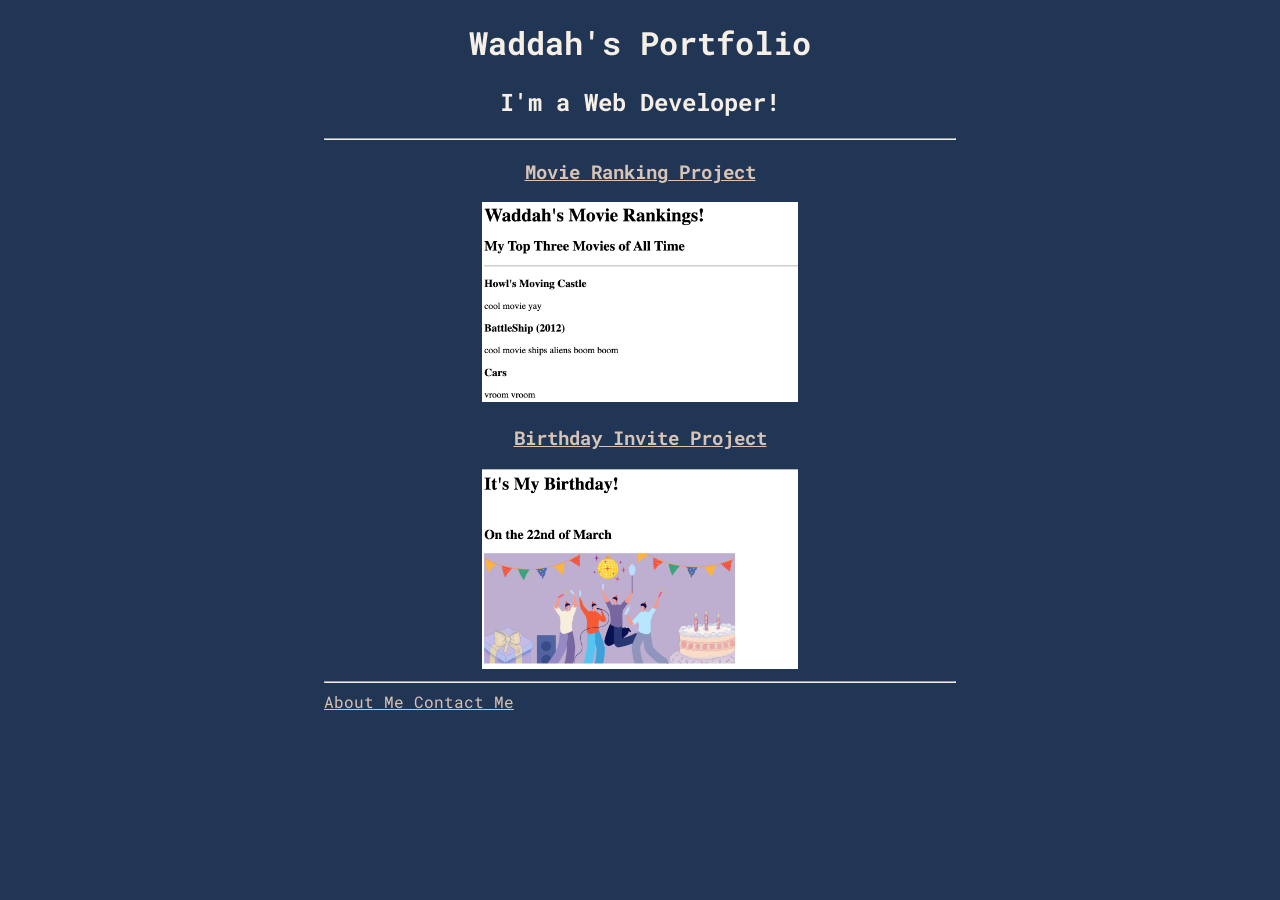
<file: index.html>
<!-- TODO 1: Create the HTML Boilerplate -->
<!DOCTYPE html>
<html lang="en">
<head>
    <meta charset="UTF-8">
    <meta name="viewport" content="width=device-width, initial-scale=1.0">
    <title>Document</title>
    <style>
    </style>
    <link rel = "stylesheet" href="./style.css">
    <link rel="preconnect" href="https://fonts.googleapis.com">
    <link rel="preconnect" href="https://fonts.gstatic.com" crossorigin>
    <link href="https://fonts.googleapis.com/css2?family=Roboto+Mono:ital,wght@0,100..700;1,100..700&display=swap" rel="stylesheet">
</head>
<body>
    <div>
       <header>
            <h1>Waddah's Portfolio</h1>
            <h2>I'm a Web Developer!</h2>
       </header>
    <hr/>
    <a href = "./public/Movie Ranking Project.html"><h3>Movie Ranking Project</h3></a>
    <img src="./assets/images/Movie Ranking Project SS.png" height="200" alt="my movie project">
    <a href="./public/Birthday Invite.html"><h3>Birthday Invite Project</h3></a>
    <img src="./assets/images/Birthday Invite SS.png" height="200" alt="birthday project">
    <hr/>
    <a href="./public/about.html">About Me  </a> 
    <a href="./public/contact.html">Contact Me</a>
    </div>

</body>
</html>
<!-- TODO 2: Add Your previous projects' HTML into the public folder -->

<!-- TODO 3: Take screenshots of your project previews and add the images to the images folder -->

<!-- TODO 4: Add titles/subtitles etc. -->

<!-- TODO 5: Add a link to the project pages -->

<!-- TODO 6: Add images to show the project previews
HINT for TODO 6: You can use the height attribute set to 200 to make the image smaller:
https://developer.mozilla.org/en-US/docs/Web/HTML/Element/img#attr-height -->

<!-- TODO 7: Add the Contact Me and About Me page links -->
</file>
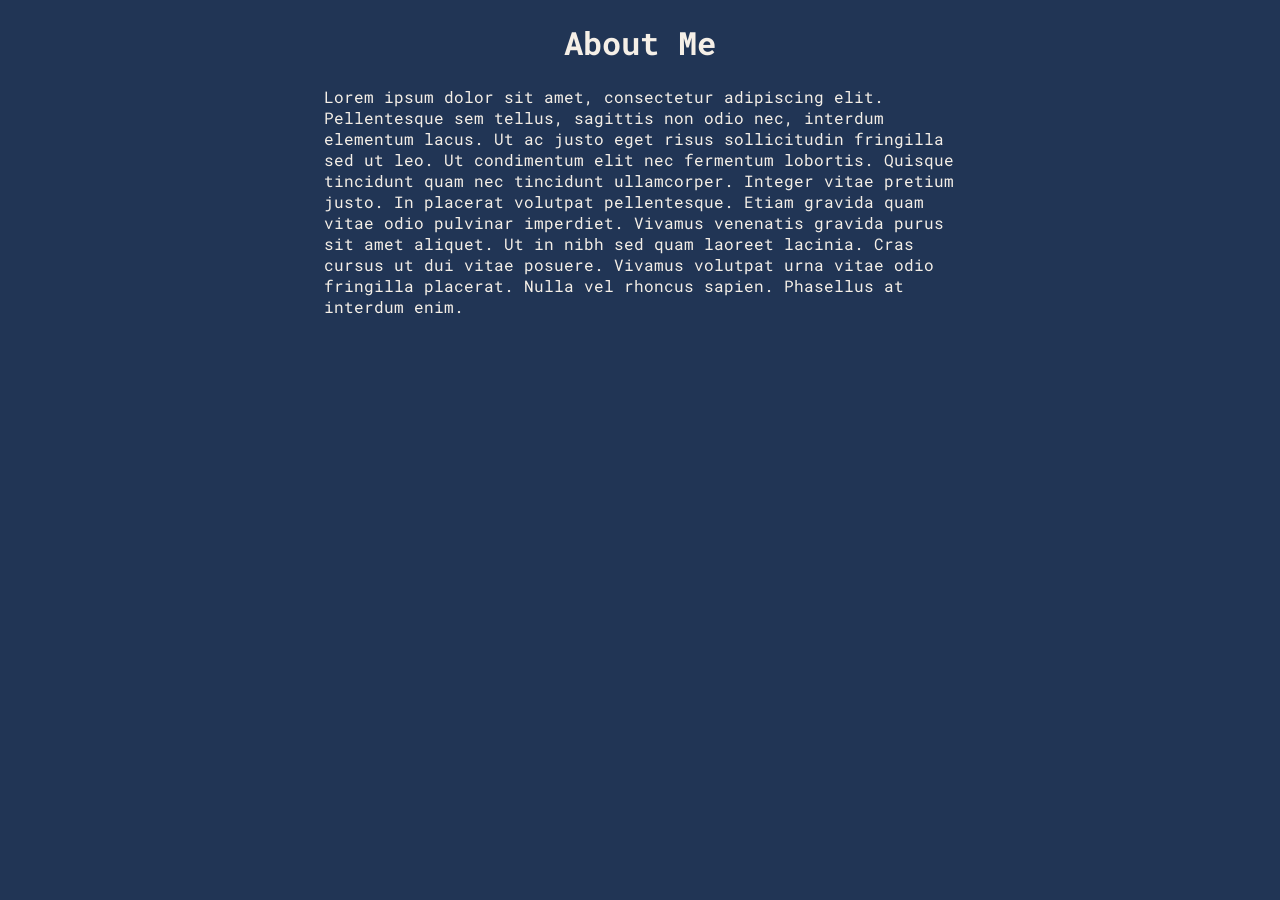
<file: public/about.html>
<!DOCTYPE html>
<html lang="en">
<head>
  <meta charset="UTF-8">
  <meta name="viewport" content="width=device-width, initial-scale=1.0">
  <title>Document</title>
  <link rel = "stylesheet" href="../style.css">
  <link rel="preconnect" href="https://fonts.googleapis.com">
    <link rel="preconnect" href="https://fonts.gstatic.com" crossorigin>
    <link href="https://fonts.googleapis.com/css2?family=Roboto+Mono:ital,wght@0,100..700;1,100..700&display=swap" rel="stylesheet">
</head>
<body>
  <div>
    <header>
      <h1>About Me</h1>
    </header>
    <p>Lorem ipsum dolor sit amet, consectetur adipiscing elit. Pellentesque sem tellus, sagittis non odio nec, interdum
      elementum lacus. Ut ac justo eget risus sollicitudin fringilla sed ut leo. Ut condimentum elit nec fermentum lobortis.
      Quisque tincidunt quam nec tincidunt ullamcorper. Integer vitae pretium justo. In placerat volutpat pellentesque.
      Etiam
      gravida quam vitae odio pulvinar imperdiet. Vivamus venenatis gravida purus sit amet aliquet. Ut in nibh sed quam
      laoreet lacinia. Cras cursus ut dui vitae posuere. Vivamus volutpat urna vitae odio fringilla placerat. Nulla vel
      rhoncus sapien. Phasellus at interdum enim.</p>
</body>
</html>
</file>
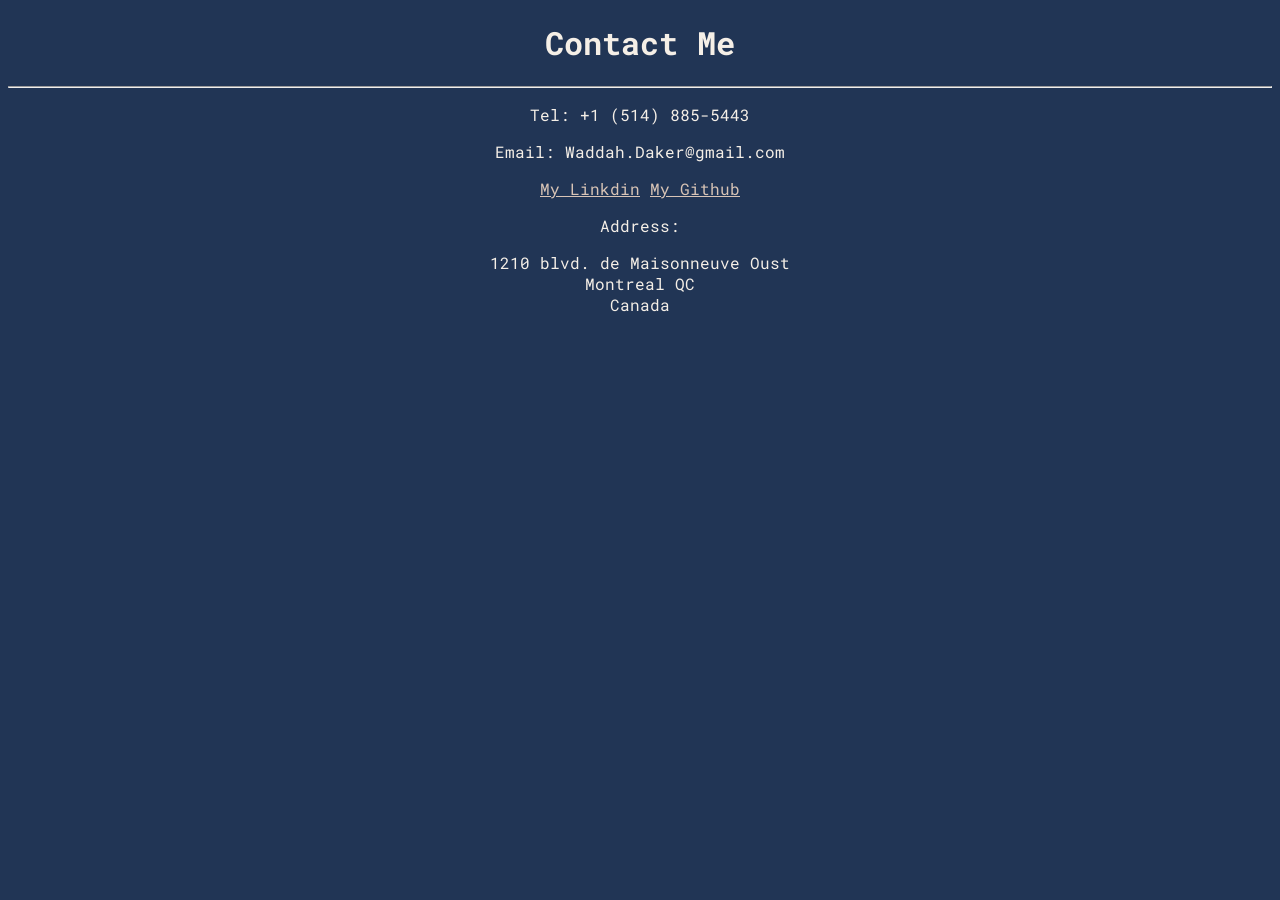
<file: public/contact.html>
<!DOCTYPE html>
<html lang="en">
<head>
  <meta charset="UTF-8">
  <meta name="viewport" content="width=device-width, initial-scale=1.0">
  <title>Document</title>
  <link rel="stylesheet" href="../style.css">
  <link rel="preconnect" href="https://fonts.googleapis.com">
    <link rel="preconnect" href="https://fonts.gstatic.com" crossorigin>
    <link href="https://fonts.googleapis.com/css2?family=Roboto+Mono:ital,wght@0,100..700;1,100..700&display=swap" rel="stylesheet">
</head>
<body>
  <header>
    <h1>Contact Me</h1>
  </header>
  <hr>
  
  <div style="text-align: center;">
    <p>Tel: +1 (514) 885-5443</p>
  <p>Email: Waddah.Daker@gmail.com</p>
  <a href="https://www.linkedin.com/in/waddah-daker-53aab9242/">My Linkdin</a>
  <a href="https://github.com/Wadya-mp04">My Github</a>
  <p>Address:</p>
  <p>
    1210 blvd. de Maisonneuve Oust<br />
    Montreal QC<br />
    Canada <br />
  </p>
  </div>
</body>
</html>
</file>
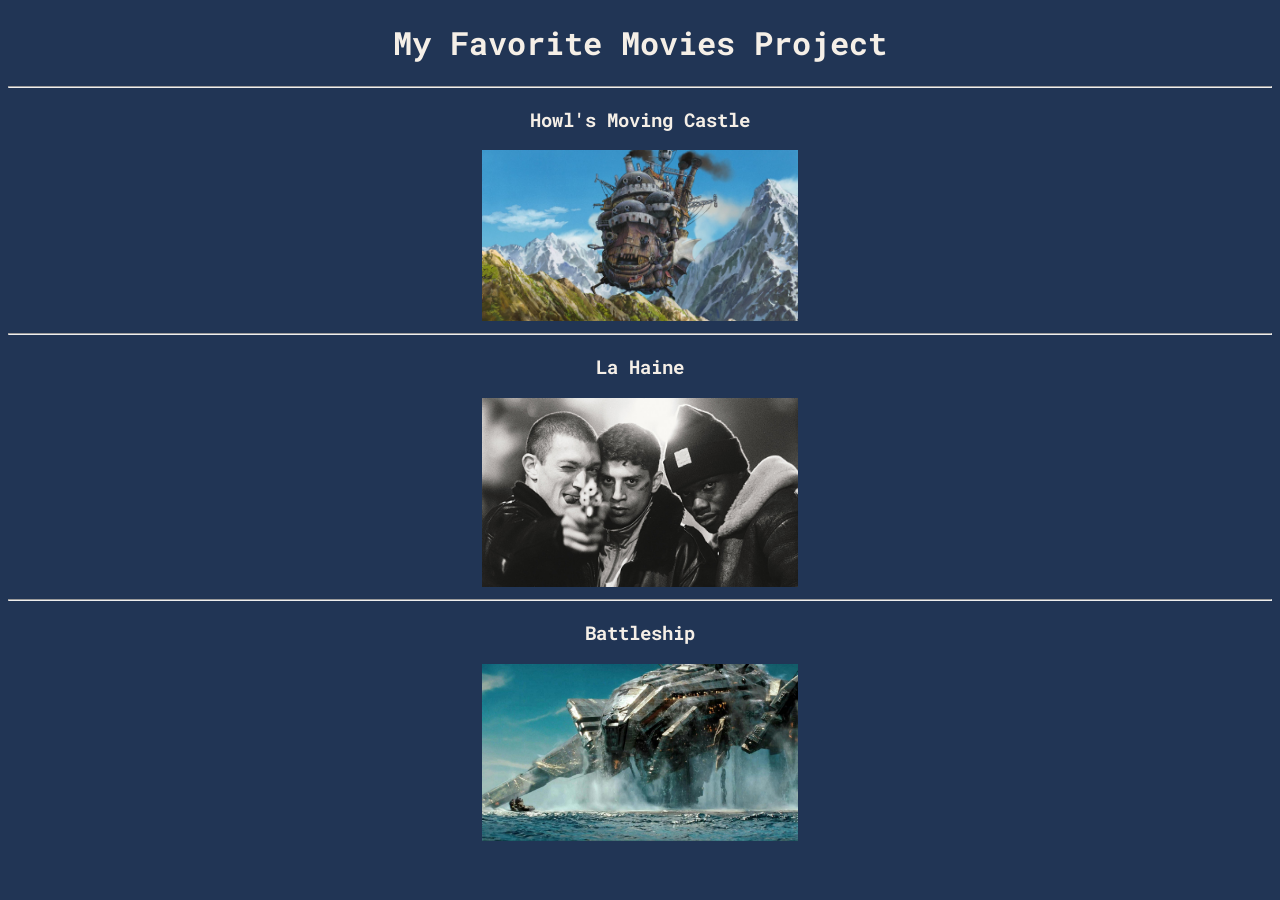
<file: public/Movie Ranking Project.html>
<!DOCTYPE html>
<html lang="en">
<head>
    <meta charset="UTF-8">
    <meta name="viewport" content="width=device-width, initial-scale=1.0">
    <title>Document</title>
    <link rel="stylesheet" href = "../style.css">
    <link rel="preconnect" href="https://fonts.googleapis.com">
    <link rel="preconnect" href="https://fonts.gstatic.com" crossorigin>
    <link href="https://fonts.googleapis.com/css2?family=Roboto+Mono:ital,wght@0,100..700;1,100..700&display=swap" rel="stylesheet">
</head>
<body>
    <header>
        <h1>My Favorite Movies Project</h1>
    </header>
    <hr>
    <div>
        <h3>Howl's Moving Castle</h3>
        <img src ="../assets/images/howlscastle.jpg">
    </div>
    <hr>
    <div>
       <h3>La Haine</h3>
        <img src ="../assets/images/la-haine.jpg">
    </div>
    <hr>
    <div>
        <h3>Battleship</h3>
        <img src ="../assets/images/battleship.jpg">
    </div>
</body>
</html>
</file>
<file: style.css>
html{
    background-color: #213555;
    color: #F5EFE7;
    font-family: "Roboto Mono";
}
div{
    width : 50%;
    margin-left: 25%;
}
img{
    width : 50%;
    margin-left: 25%;
}
a[href]{
    color: #D8C4B6;
}
header{
    text-align: center;
}
h3{
    text-align: center;
}
</file>
